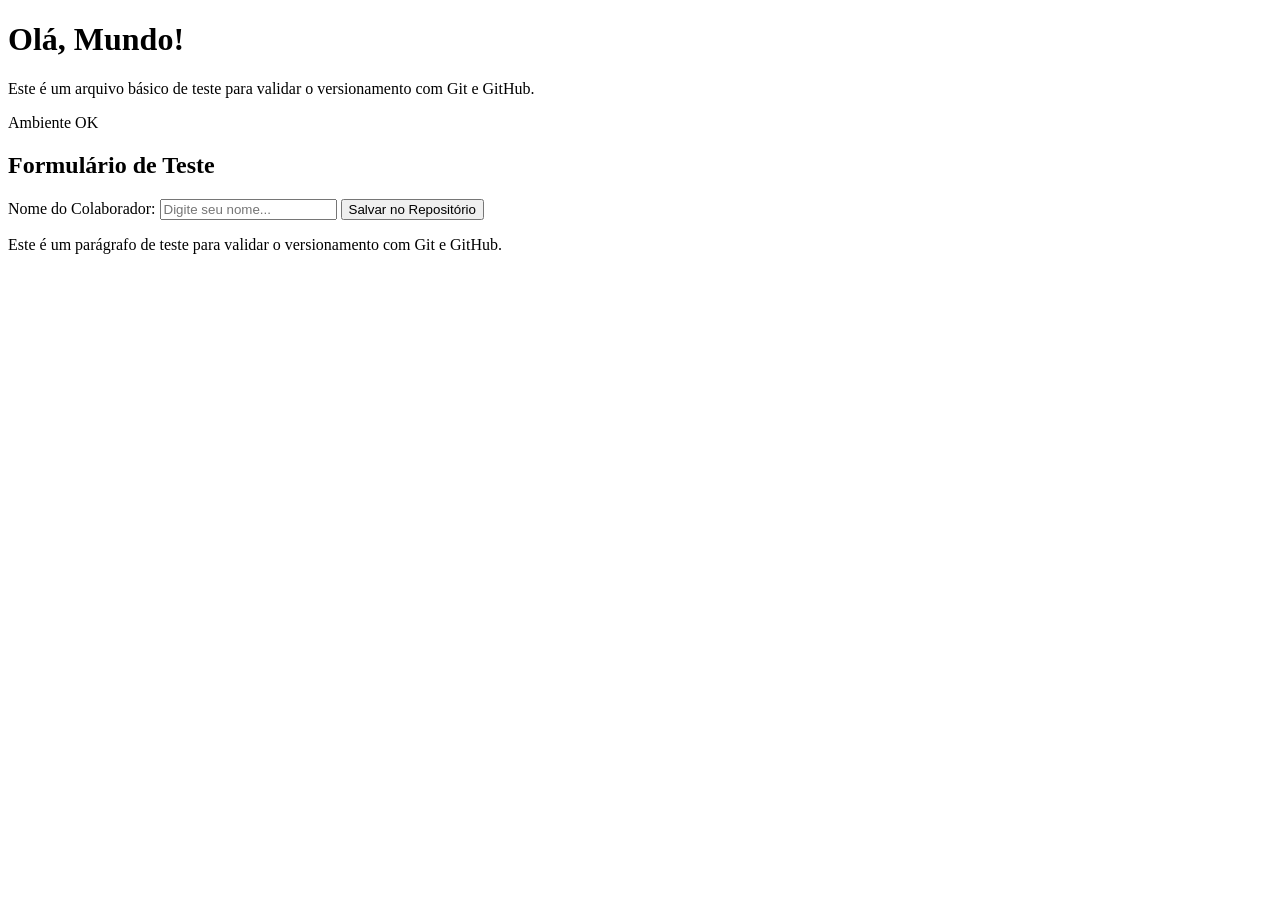
<file: index.html>
<!DOCTYPE html>
<html lang="pt-BR">
<head>
    <meta charset="UTF-8">
    <meta name="viewport" content="width=device-width, initial-scale=1.0">
    <title>Teste Git - Sênior</title>
    <!-- Vincula o arquivo CSS genérico -->
    <link rel="stylesheet" href="C:\Users\Vitor Moraes\Downloads\Curso Git\1_primeiro_repo\CSS\style.css">
</head>
<body>

    <div class="container">
        <!-- Card de Boas-Vindas -->
        <div class="card">
            <h1>Olá, Mundo!</h1>
            <p>Este é um arquivo básico de teste para validar o versionamento com Git e GitHub.</p>
            <span class="badge badge-success">Ambiente OK</span>
        </div>

        <!-- Card de Formulário de Teste -->
        <div class="card">
            <h2>Formulário de Teste</h2>
            <form>
                <label for="nome">Nome do Colaborador:</label>
                <input type="text" id="nome" placeholder="Digite seu nome...">
                
                <button type="button" class="btn btn-primary">Salvar no Repositório</button>
            </form>
        </div>
    </div>

</body>
    <p>Este é um parágrafo de teste para validar o versionamento com Git e GitHub.</p>
</html>
</file>
